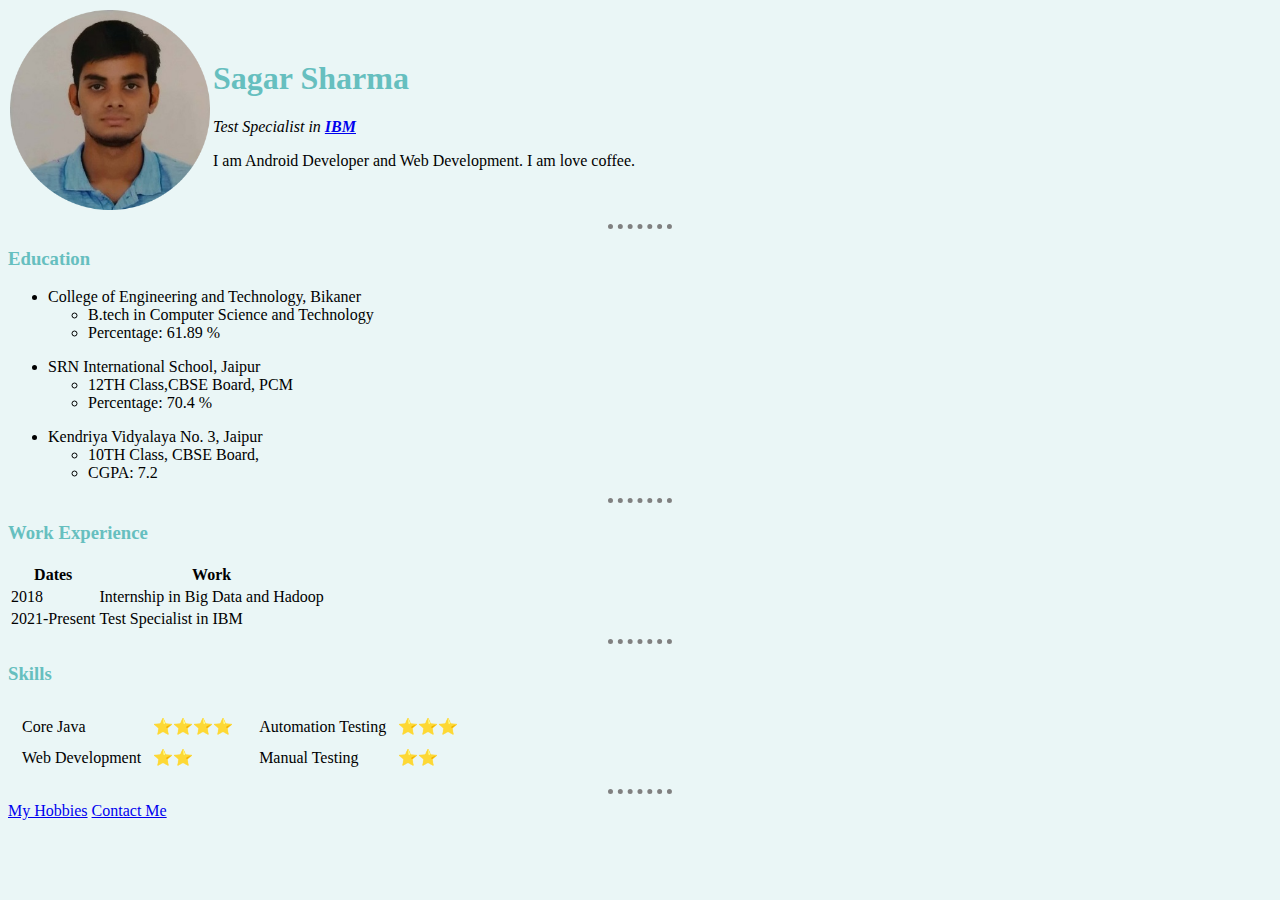
<file: index.html>
<!DOCTYPE html>
<html lang="en" dir="ltr">

<head>
  <meta charset="utf-8">
  <title>Sagar's Personal Website</title>
  <link rel="stylesheet" href="css/styles.css">
</head>

<body>
  <table cellspacing="1">
    <tr>
      <td><img src="Images/Sagar.png" alt="Sagar image"></td>
      <td>
        <h1>Sagar Sharma</h1>
        <p><em>Test Specialist in <strong><a href="https://www.linkedin.com/in/sagar-sharma-aa45a4134/">IBM</a></strong></em></p>
        <p>I am Android Developer and Web Development. I am love coffee.</p>
      </td>
    </tr>
  </table>
  <hr>
  <h3>Education</h3>
  <ul>
    <li>College of Engineering and Technology, Bikaner</li>
    <ul>
      <li>B.tech in Computer Science and Technology</li>
      <li>Percentage: 61.89 %</li>
    </ul>
  </ul>
  <ul>
    <li>SRN International School, Jaipur</li>
    <ul>
      <li>12TH Class,CBSE Board, PCM</li>
      <li>Percentage: 70.4 %</li>
    </ul>
  </ul>
  <ul>
    <li>Kendriya Vidyalaya No. 3, Jaipur</li>
    <ul>
      <li>10TH Class, CBSE Board,</li>
      <li>CGPA: 7.2</li>
    </ul>
  </ul>
  <hr>
  <h3>Work Experience</h3>
  <table>
    <thead>
      <tr>
        <th>Dates</th>
        <th>Work</th>
      </tr>
    </thead>
    <tbody>
      <tr>
        <td>2018</td>
        <td>Internship in Big Data and Hadoop</td>
      </tr>
      <tr>
        <td>2021-Present</td>
        <td>Test Specialist in IBM</td>
      </tr>
    </tbody>

  </table>
  <hr>
  <h3>Skills</h3>
  <table>
    <tr>
      <td>
        <table cellspacing="10">
          <tr>
            <td>Core Java</td>
            <td>⭐⭐⭐⭐</td>
          </tr>
          <tr>
            <td>Web Development</td>
            <td>⭐⭐</td>
          </tr>
        </table>
      </td>
      <td>
        <table cellspacing="10">
          <tr>
            <td>Automation Testing</td>
            <td>⭐⭐⭐</td>
          </tr>
          <tr>
            <td>Manual Testing</td>
            <td>⭐⭐</td>
          </tr>
        </table>
      </td>
    </tr>
  </table>

  <hr>
  <a href="Hobbies.html">My Hobbies</a>
  <a href="Contact.html">Contact Me</a>
</body>

</html>
</file>
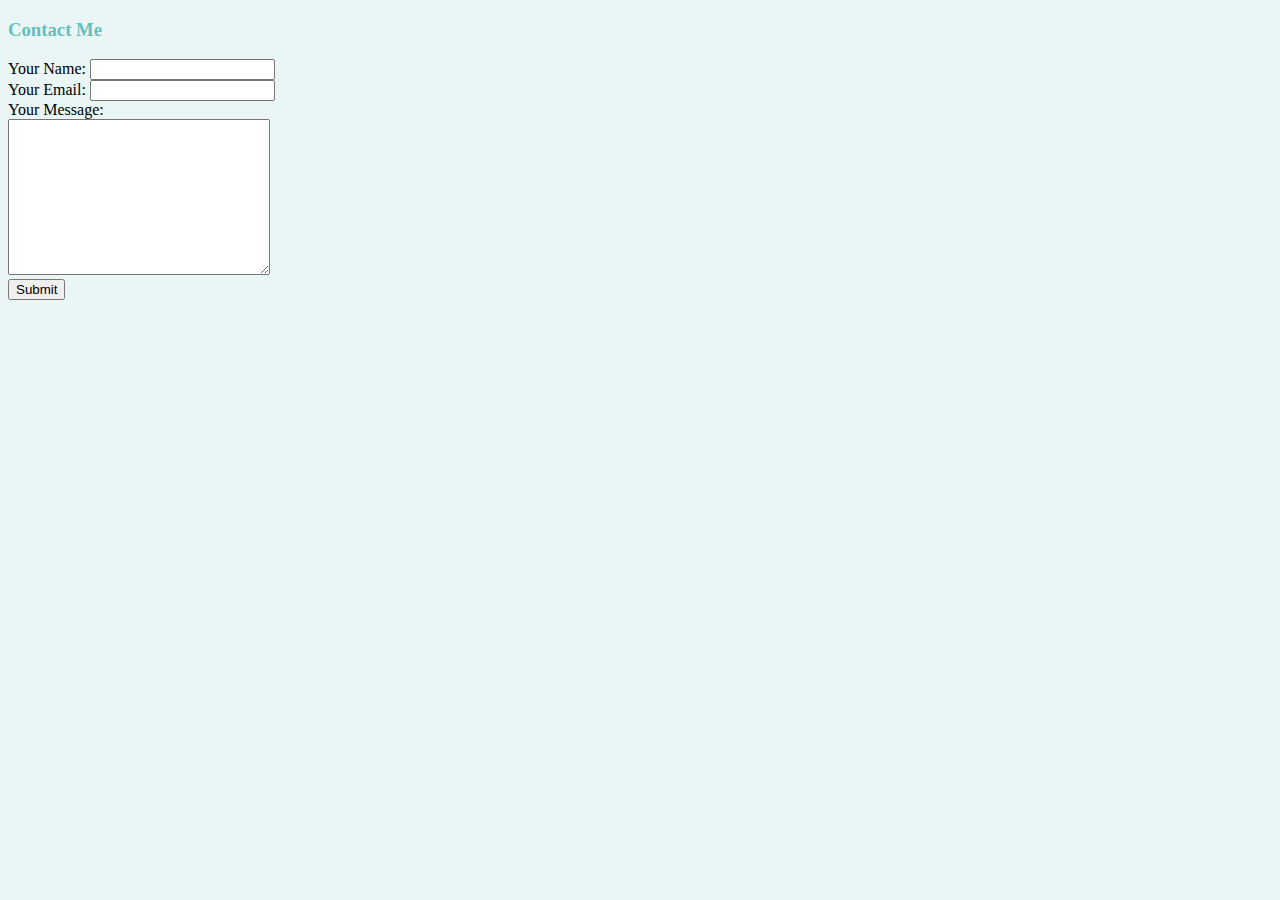
<file: Contact.html>
<!DOCTYPE html>
<html lang="en" dir="ltr">

<head>
  <meta charset="utf-8">
  <title></title>
  <link rel="stylesheet" href="css/styles.css">
</head>

<body>
  <h3>Contact Me</h3>
  <form class="" action="mailto:sharma9785sagar007@gmail.com" method="post" enctype="text/plain">
    <label>Your Name:</label>
    <input type="text" name="YourName" value=""><br>
    <label>Your Email:</label>
    <input type="email" name="YourEmail" value=""><br>
    <label>Your Message:</label><br>
    <textarea name="name" rows="10" cols="30"></textarea><br>
    <button type="submit" name="Submit">Submit</button>

  </form>
</body>

</html>
</file>
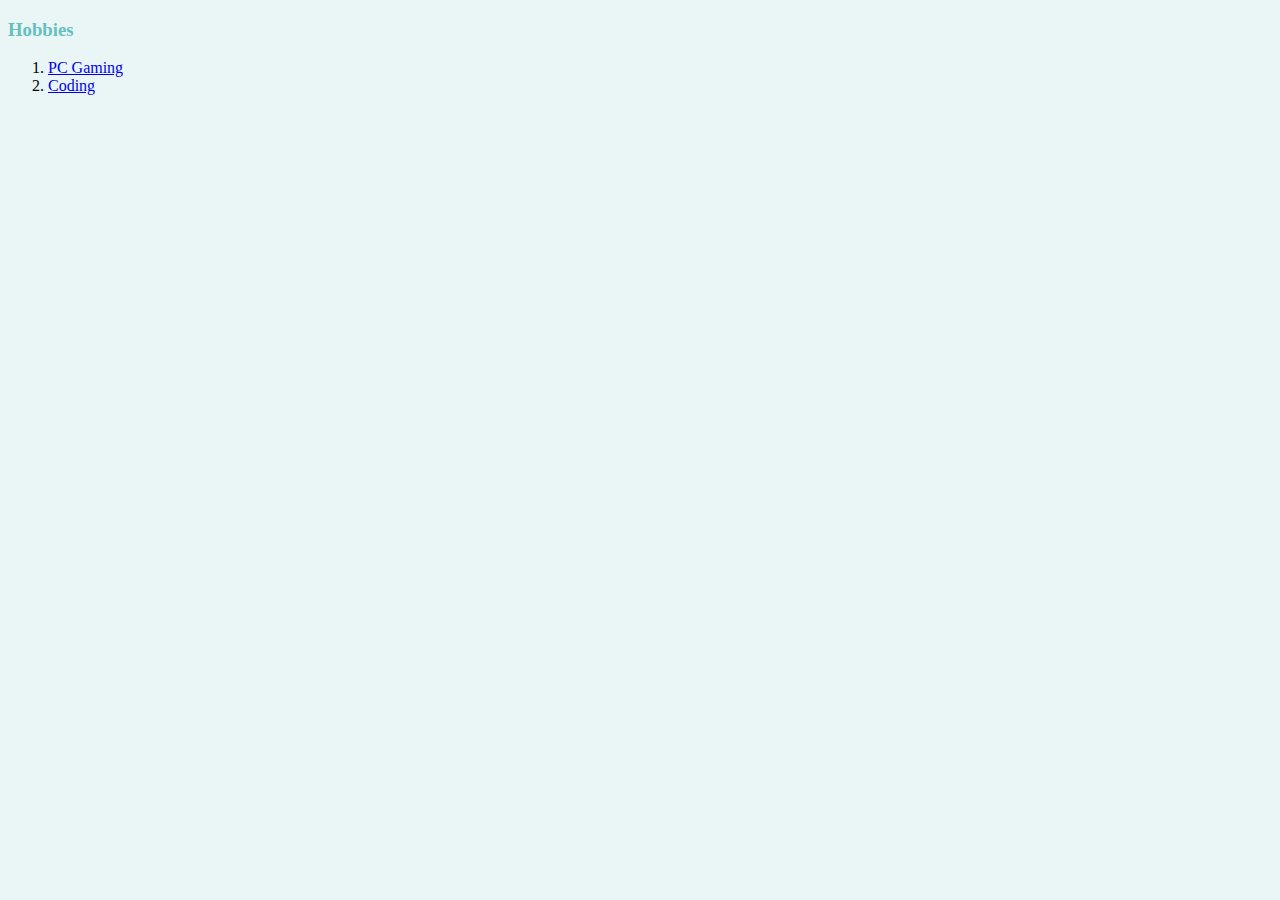
<file: Hobbies.html>
<!DOCTYPE html>
<html lang="en" dir="ltr">

<head>
  <meta charset="utf-8">
  <title></title>
  <link rel="stylesheet" href="css/styles.css">
</head>

<body>
  <h3>Hobbies</h3>
  <ol>
    <li><a href="https://www.youtube.com/watch?v=NSJ4cESNQfE&ab_channel=Innersloth">PC Gaming</a></li>
    <li><a href="https://www.youtube.com/watch?v=JBib9vPxhBE&ab_channel=ThatGuyGlen">Coding</a></li>
  </ol>
</body>

</html>
</file>
<file: css/styles.css>
body{
    background-color: #EAF6F6;
  }

  hr {
    border-style: none;
    border-top-style: dotted;
    width: 5%;
    border-color: grey;
    border-width: 5px;
  }
  img{
    height: 200px;
  }

  h1{
    color: #66BFBF;
  }

  h3{
    color: #66BFBF;
  }
</file>
